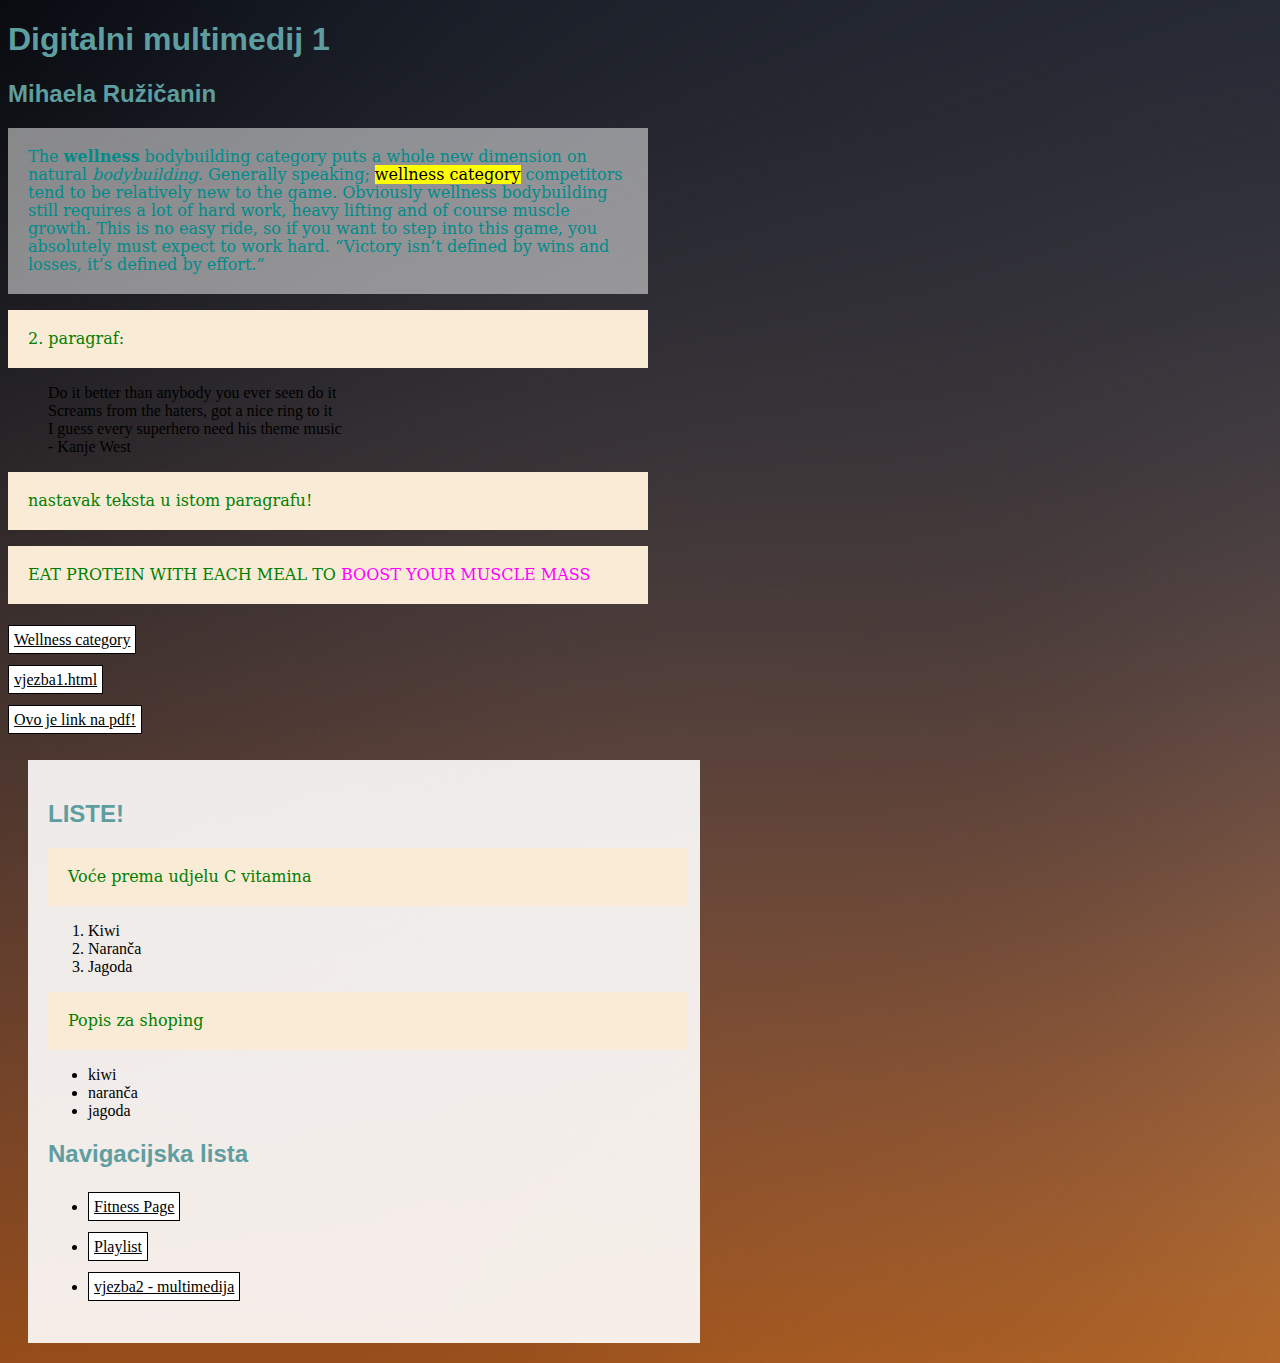
<file: index.html>
<!doctype html>
<html>
<head>
<meta charset="utf-8">
<title>moj html dokument</title>
	<link rel="stylesheet" href="still.css">
</head>
<body class="pozadina">
	<h1>Digitalni multimedij 1</h1>
	<h2>Mihaela Ružičanin</h2>
	<p class="paragraf_2">The <b>wellness</b> bodybuilding category puts a whole new dimension on natural <i>bodybuilding</i>.  Generally speaking; <mark>wellness category</mark> competitors tend to be relatively new to the game.  Obviously wellness bodybuilding still requires a lot of hard work, heavy lifting and of course muscle growth.  This is no easy ride, so if you want to step into this game, you absolutely must expect to work hard.
	<q>Victory isn’t defined by wins and losses, it’s defined by effort.</q>
	</p>
	<p>2. paragraf:</p>
	<blockquote>
	    Do it better than anybody you ever seen do it<br/>
        Screams from the haters, got a nice ring to it<br/>
        I guess every superhero need his theme music<br/>
		- Kanje West
	</blockquote>
	<p>nastavak teksta u istom paragrafu! </p>
	<p style="color: green;">EAT PROTEIN WITH EACH MEAL TO <span>BOOST YOUR MUSCLE MASS</span></p>
	
	<a href="https://lipsticklifters.com/articles/wellness-category-bodybuilding/">Wellness category</a><br/>
	<a href="vjezba1.html">vjezba1.html</a><br/>
	<a href="html projekt/Nutrition.pdf.pdf">Ovo je link na pdf!</a>
	<div class="novi_blok">
	<h2>LISTE!</h2>
	<p>Voće prema udjelu C vitamina</p>
	<ol>
		<li>Kiwi</li>
		<li>Naranča</li>
		<li>Jagoda</li>
	</ol>
	<p>Popis za shoping</p>
	<ul>
		<li>kiwi</li>
		<li>naranča</li>
		<li>jagoda</li>
	</ul>
	<h2>Navigacijska lista</h2>
	<nav>
		<ul>
			<li><a href="https://www.muscleandfitness.com/">Fitness Page</a></li>
			<li><a href="https://www.youtube.com/watch?v=a1CwygQ13VI&ab_channel=NaturalGymMotivationNaturalGymMotivation">Playlist</a></li>
			<li><a href="vjezba2.html">vjezba2 - multimedija</a></li>
		</ul>
	</nav>
	</div>
	
</body>
</html>
</file>
<file: still.css>
@charset "utf-8";
/* CSS Document */
p {
	color: green;
	font-family: Constantia, "Lucida Bright", "DejaVu Serif", Georgia, "serif";
	font-size: 16px;
	line-height: 18px;
	width: 600px;
	background-color:antiquewhite;
	padding: 20px;
}
.paragraf_2{color:darkcyan; background-color: rgba(255, 255, 255, 0.5)}
.novi_blok {
	background-color: rgba(255, 255, 255, 0.9);
	padding:20px;
	margin: 20px;
	width:50%;
}
h1,h2 {
	font-family: Gotham, "Helvetica Neue", Helvetica, Arial, "sans-serif";
	color:cadetblue;
}

span {color: rgb(255, 0, 255);}
.pozadina{
	background-image: url("slike/fire-rise-blur-4k_1551645383.jpg")
}
.drugapozadina{
	background-color: darkgrey;
}
a:link {
	color: black;
	background-color: white;
	padding: 5px;
	line-height: 40px;
	border:1px solid #000000;
}
a:hover{
	background-color: darkgray;
}
img {
	height: 400px;
}
</file>
